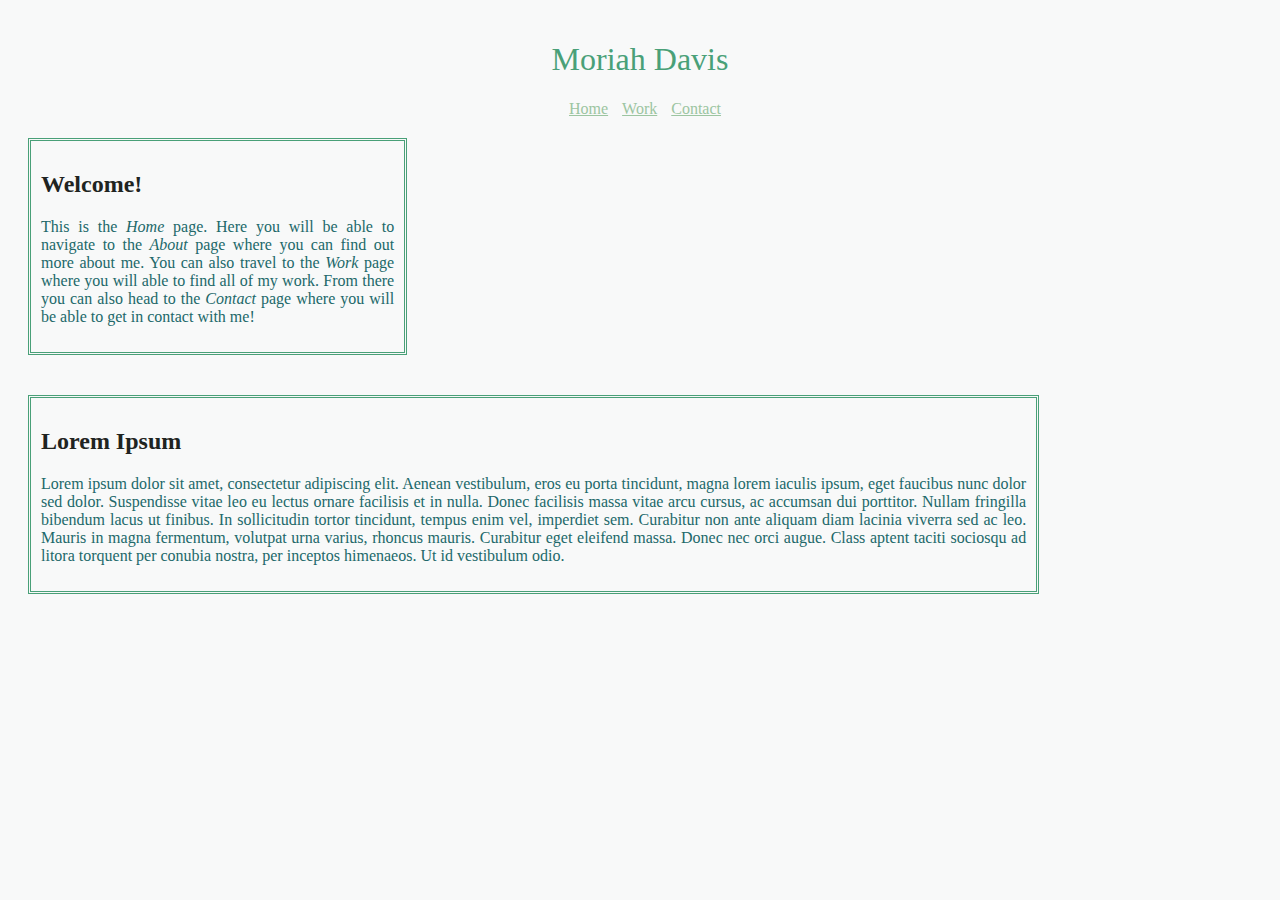
<file: index.html>
<!doctype html>
<html>
    <head>
        <title>Home</title>
        <link rel="stylesheet" href="CSS/index.css">
    </head>
    <body>
        <h1>Moriah Davis</h1>
        <nav>
            <ul>
                <li><a href="index.html">Home</a></li>
                <li><a href="work.html">Work</a></li>
                <li><a href="contact.html">Contact</a></li>
            </ul>
        </nav>
        <table>
        <div class="col-1">
        <div id="p1">
            <h2>Welcome!</h2>
            <p>This is the <i>Home</i> page. Here you will be able to navigate to the <i>About</i> page where you can find out more about me. You can also travel to the <i>Work</i> page where you will able to find all of my work. From there you can also head to the <i>Contact</i> page where you will be able to get in contact with me!</p>
        </div>
        </div>
        <div class="col-2">
            <div id="p2">
                <h2>Lorem Ipsum</h2>
                <p>Lorem ipsum dolor sit amet, consectetur adipiscing elit. Aenean vestibulum, eros eu porta tincidunt, magna lorem iaculis ipsum, eget faucibus nunc dolor sed dolor. Suspendisse vitae leo eu lectus ornare facilisis et in nulla. Donec facilisis massa vitae arcu cursus, ac accumsan dui porttitor. Nullam fringilla bibendum lacus ut finibus. In sollicitudin tortor tincidunt, tempus enim vel, imperdiet sem. Curabitur non ante aliquam diam lacinia viverra sed ac leo. Mauris in magna fermentum, volutpat urna varius, rhoncus mauris. Curabitur eget eleifend massa. Donec nec orci augue. Class aptent taciti sociosqu ad litora torquent per conubia nostra, per inceptos himenaeos. Ut id vestibulum odio.</p>
            </div>
        </div>
            </table>
    </body>
</html>
</file>
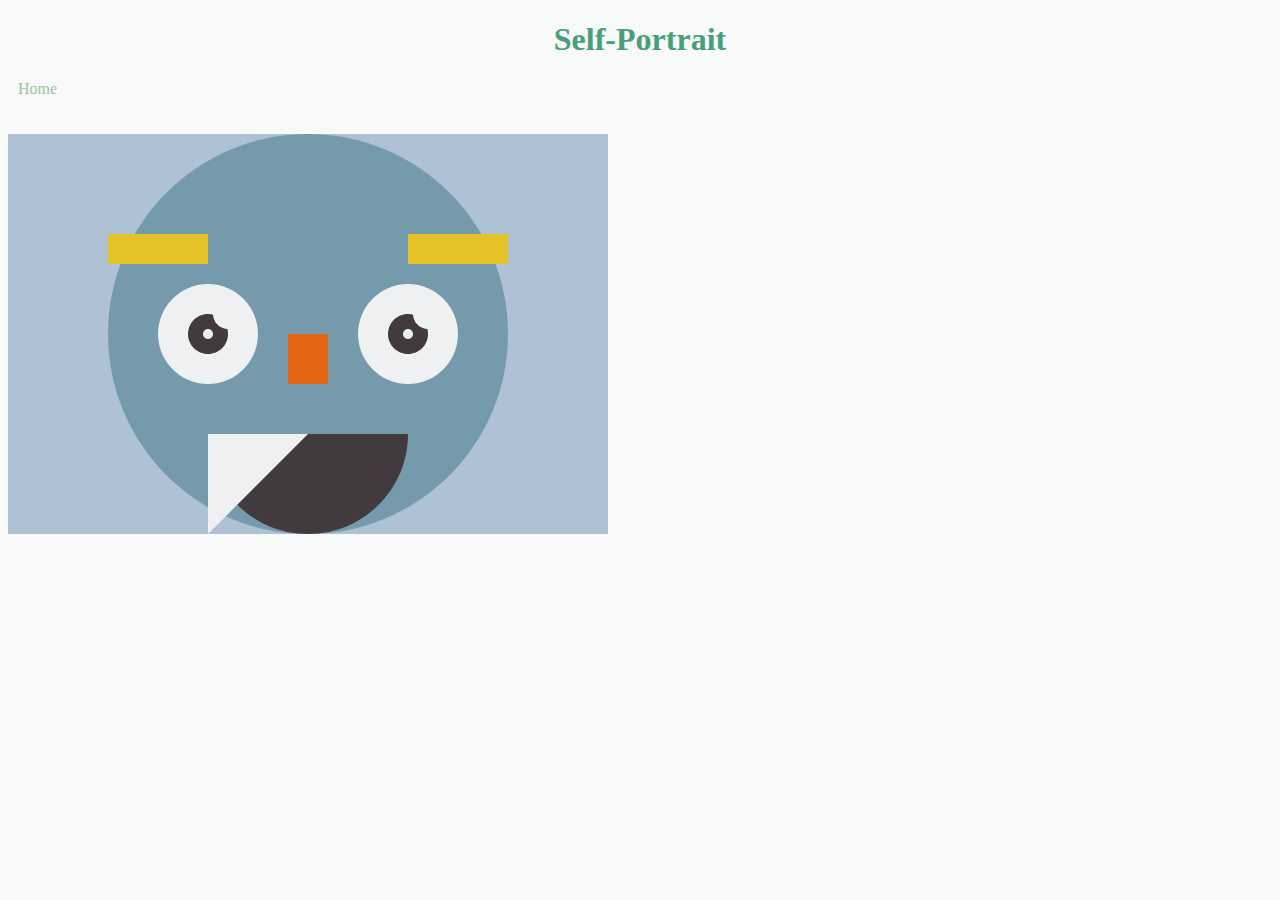
<file: Self-Portrait/index.html>
<!doctype html>
<html lang="eng">
    <head>
        <meta charset="UTF-8">
        <title>Self-Portrait</title>
        <link rel="stylesheet" href="CSS/index.css">
    </head>
    <body>
        <div id="container">
            <h1>Self-Portrait</h1>
            <ul>
                <li><a href="School/MMP210/index.html">Home</a></li>
            </ul>
        </div>
        <br>
        <br>
        <script src="p5.min.js"></script>
        <script src="sketch.js"></script>
    </body>
</html>
</file>
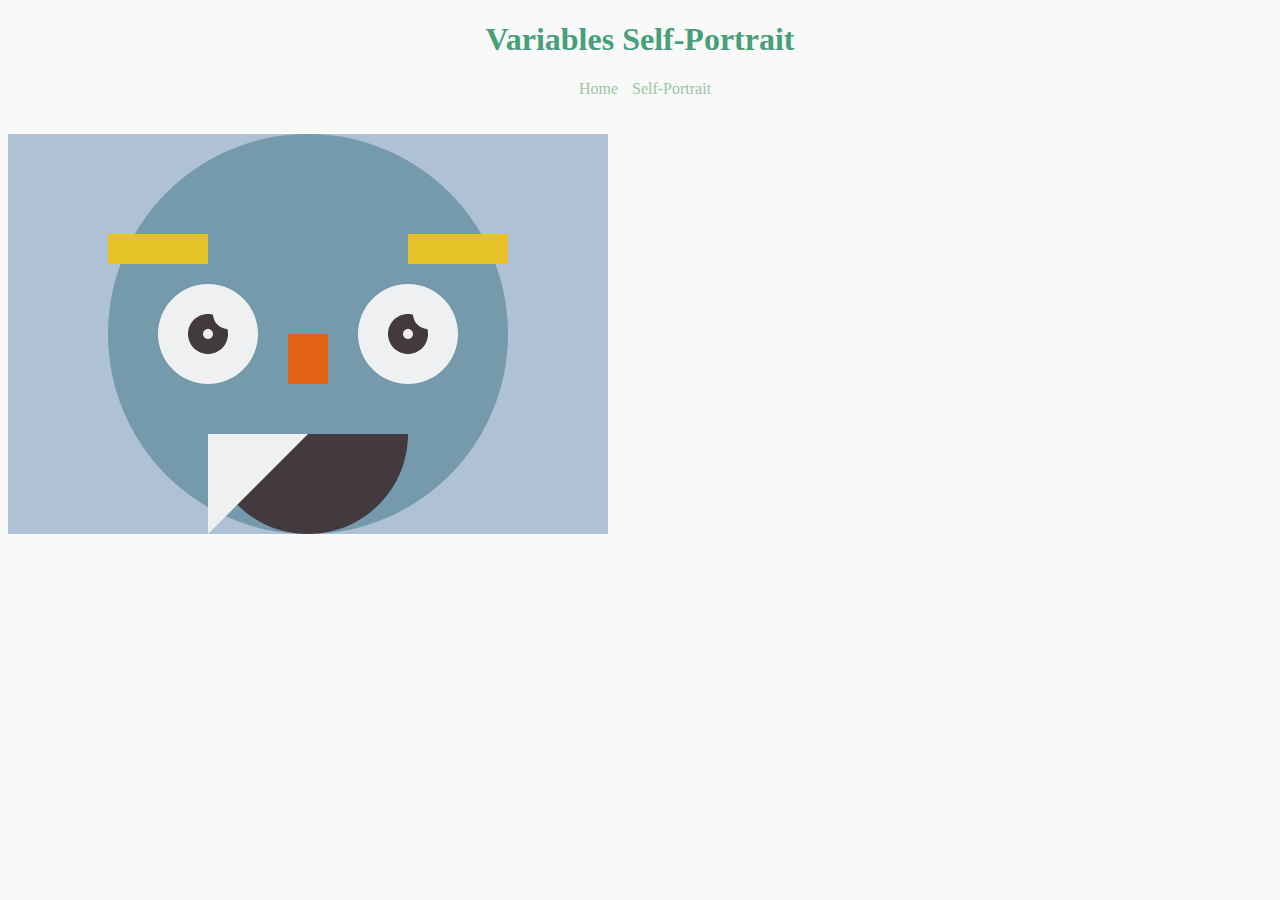
<file: Variables/index.html>
<!doctype html>
<html lang="eng">
    <head>
        <meta charset="UTF-8">
        <title>Variables Self-Portrait</title>
        <link rel="stylesheet" href="../Variables/CSS/index.css">
    </head>
    <body>
        <div id="container">
            <h1>Variables Self-Portrait</h1>
            <nav>
            <ul>
                <li><a href="../index.html">Home</a>
                    <a href="../Self-Portrait/index.html">Self-Portrait</a>
                </li>
            </ul>
            </nav>
        </div>
        <br>
        <br>
        <script src="../Variables/p5.min.js"></script>
        <script src="../Variables/sketch.js"></script>
    </body>
</html>
</file>
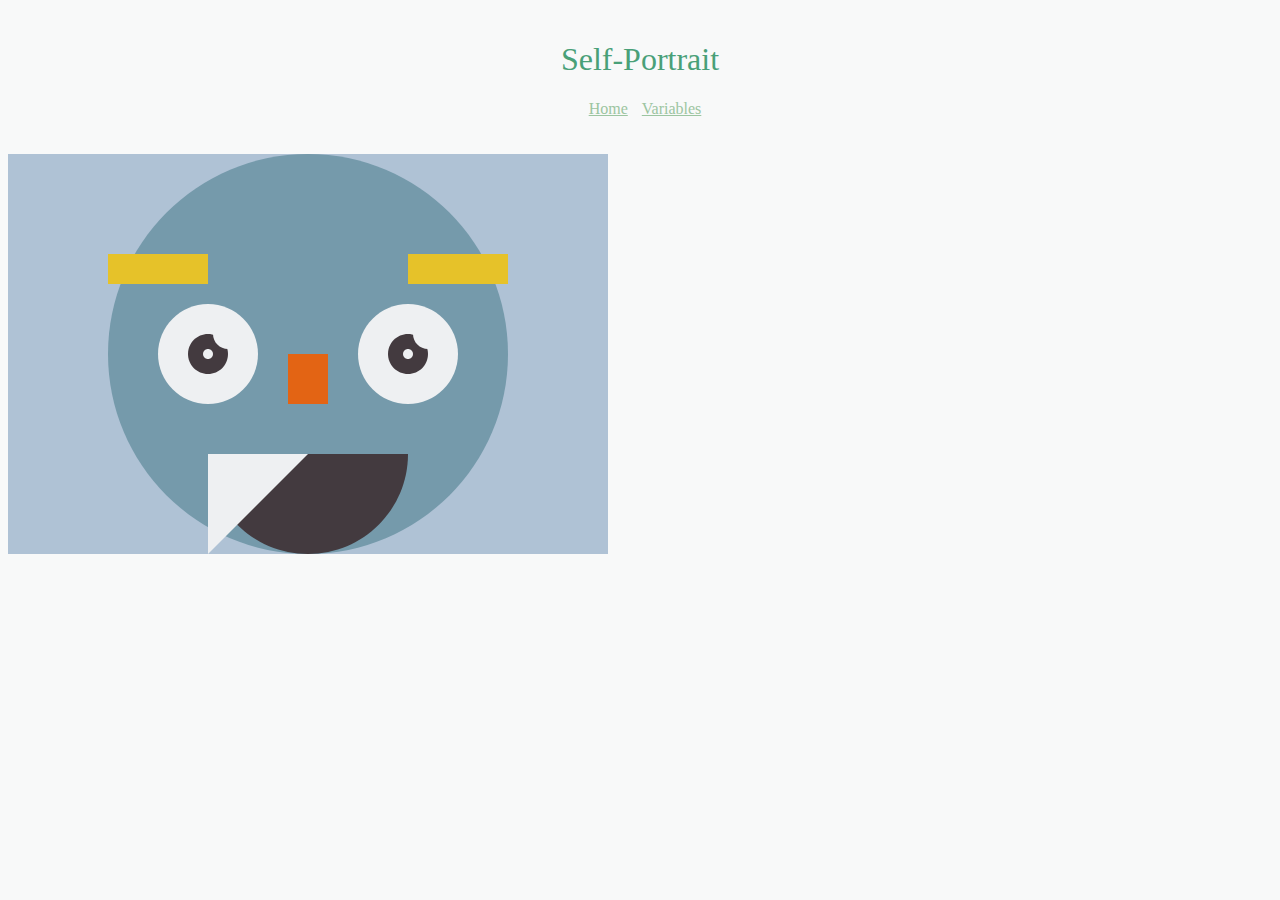
<file: index (1).html>
<!doctype html>
<html lang="eng">
    <head>
        <meta charset="UTF-8">
        <title>Self-Portrait</title>
        <link rel="stylesheet" href="CSS/index.css">
    </head>
    <body>
        <div id="container">
            <h1>Self-Portrait</h1>
            <nav>
            <ul>
                <li><a href="../index.html">Home</a>
                    <a href="../Variables/sketch.js">Variables</a>
                </li>
            </ul>
            </nav>
        </div>
        <br>
        <br>
        <script src="p5.min.js"></script>
        <script src="sketch.js"></script>
    </body>
</html>
</file>
<file: CSS/index.css>
h1{
    font-family: futura;
    font-weight: 100;
    text-align: center;
    padding-top: 20px;
    color: #49A078;

}

li{
    list-style: none;
    display: inline;
}

ul{
    text-align: center;
    display: inline;
    font-family: futura;
    margin: 0;
    padding: 0;
}

a{
    padding-left: 10px;
    color: #9CC5A1;
}
body{
    background-color: #F8F9F9;
}

nav{
    text-align: center;
    padding: 0;
    margin: 0;
}

.col-1{
    width: 30%;
    padding: 20px;
}

#p1{
    font-family: futura;
    text-align: justify;
    color: #216869;
    border: double;
    padding: 10px;
    border-color: #49A078;
}

h2{
    color: #1F2421;
}

.col-2{
    width: 80%;
    padding: 20px;
}

#p2{
    font-family: futura;
    text-align: justify;
    color: #216869;
    border: double;
    padding: 10px;
    border-color: #49A078;
}
</file>
<file: Self-Portrait/CSS/index.css>
body{
    background-color: #F8F9F9;
}

h1{
    font-family: futura;
    color:#49A078;
    text-align: center
}

a{
    font-family: futura;
    text-decoration: none;
    color: #9CC5A1;
    padding-left: 10px;
}

ul{
    text-align: center;
    display: inline;
    font-family: futura;
    margin: 0;
    padding: 0;
}

li{
    list-style: none;
    display: inline;
}

nav{
    text-align: center;
    padding: 0;
    margin: 0;
}
</file>
<file: Variables/CSS/index.css>
body{
    background-color: #F8F9F9;
}

h1{
    font-family: futura;
    color:#49A078;
    text-align: center
}

a{
    font-family: futura;
    text-decoration: none;
    color: #9CC5A1;
    padding-left: 10px;
}

ul{
    text-align: center;
    display: inline;
    font-family: futura;
    margin: 0;
    padding: 0;
}

li{
    list-style: none;
    display: inline;
}

nav{
    text-align: center;
    padding: 0;
    margin: 0;
}
</file>
